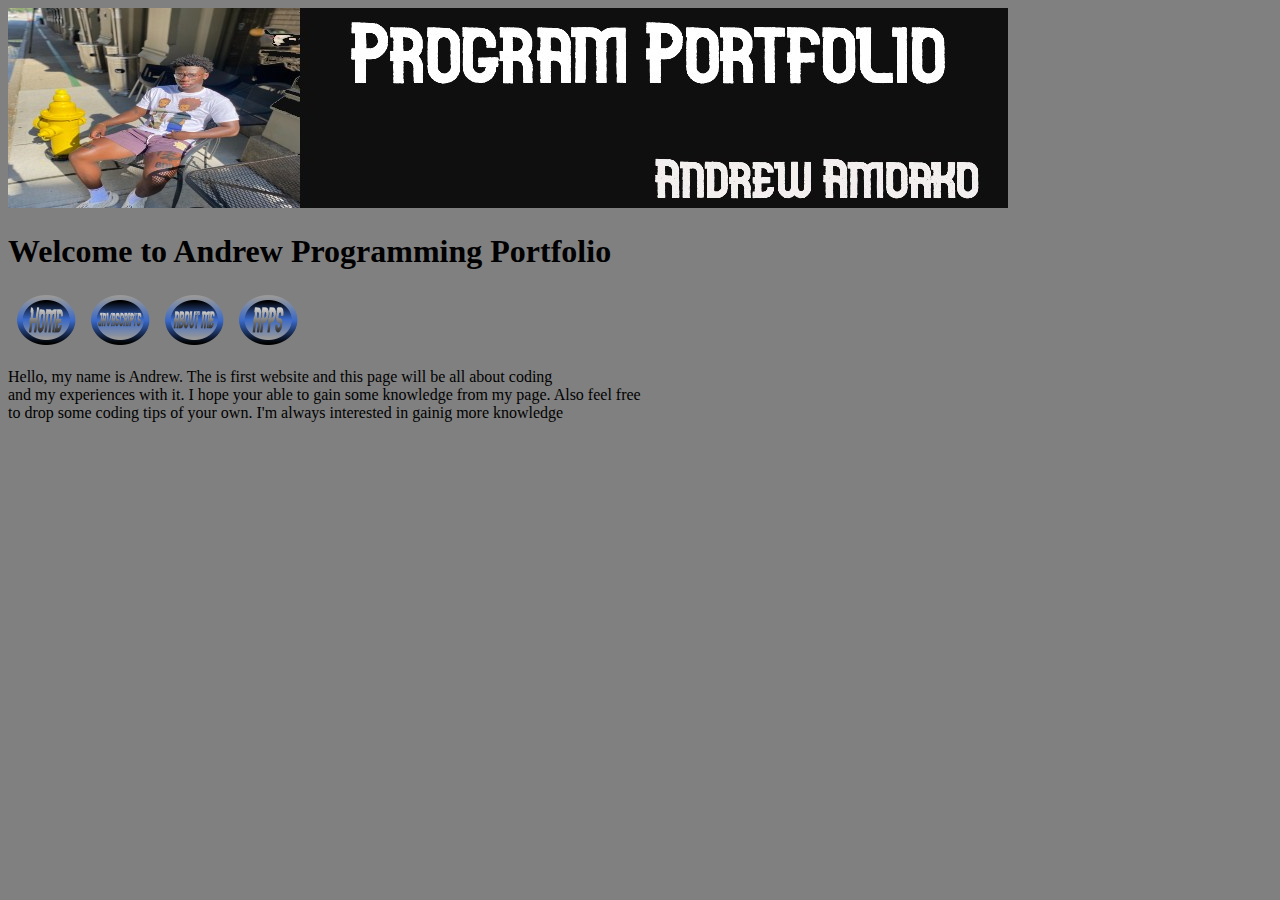
<file: index.html>
<!DOCTYPE HTML>
<html>

  <head>
    <meta charset="utf-8">
    <title>Andrew Programming Portfolio</title>
    <link rel="stylesheet" type="text/css" href="style.css">
  </head>

  <body>
    <img src="mybanner2.jpg">
    <h1>Welcome to Andrew Programming Portfolio</h1>
    
    <table>
      <tr>
       <th><a href="https://dru123r.github.io/index.html"><img src="home.png" width="70" height="50"></th>
       <th><a href="https://dru123r.github.io/javascripts.html"><img src="Javascripts.png" width="70" height="50"></th>
       <th><a href="https://dru123r.github.io/about.html"><img src="about me.png" width="70" height="50"></th>
       <th><a href="https://dru123r.github.io/apps.html"><img src="apps.png" width="70" height="50"></th>
      </tr>
    </table>
    
    <p>
    Hello, my name is Andrew. The is first website and this page will be all about coding<br>
    and my experiences with it. I hope your able to gain some knowledge from my page. Also feel free<br>
    to drop some coding tips of your own. I'm always interested in gainig more knowledge<br>
    </p>
    
  </body>
</html>
</file>
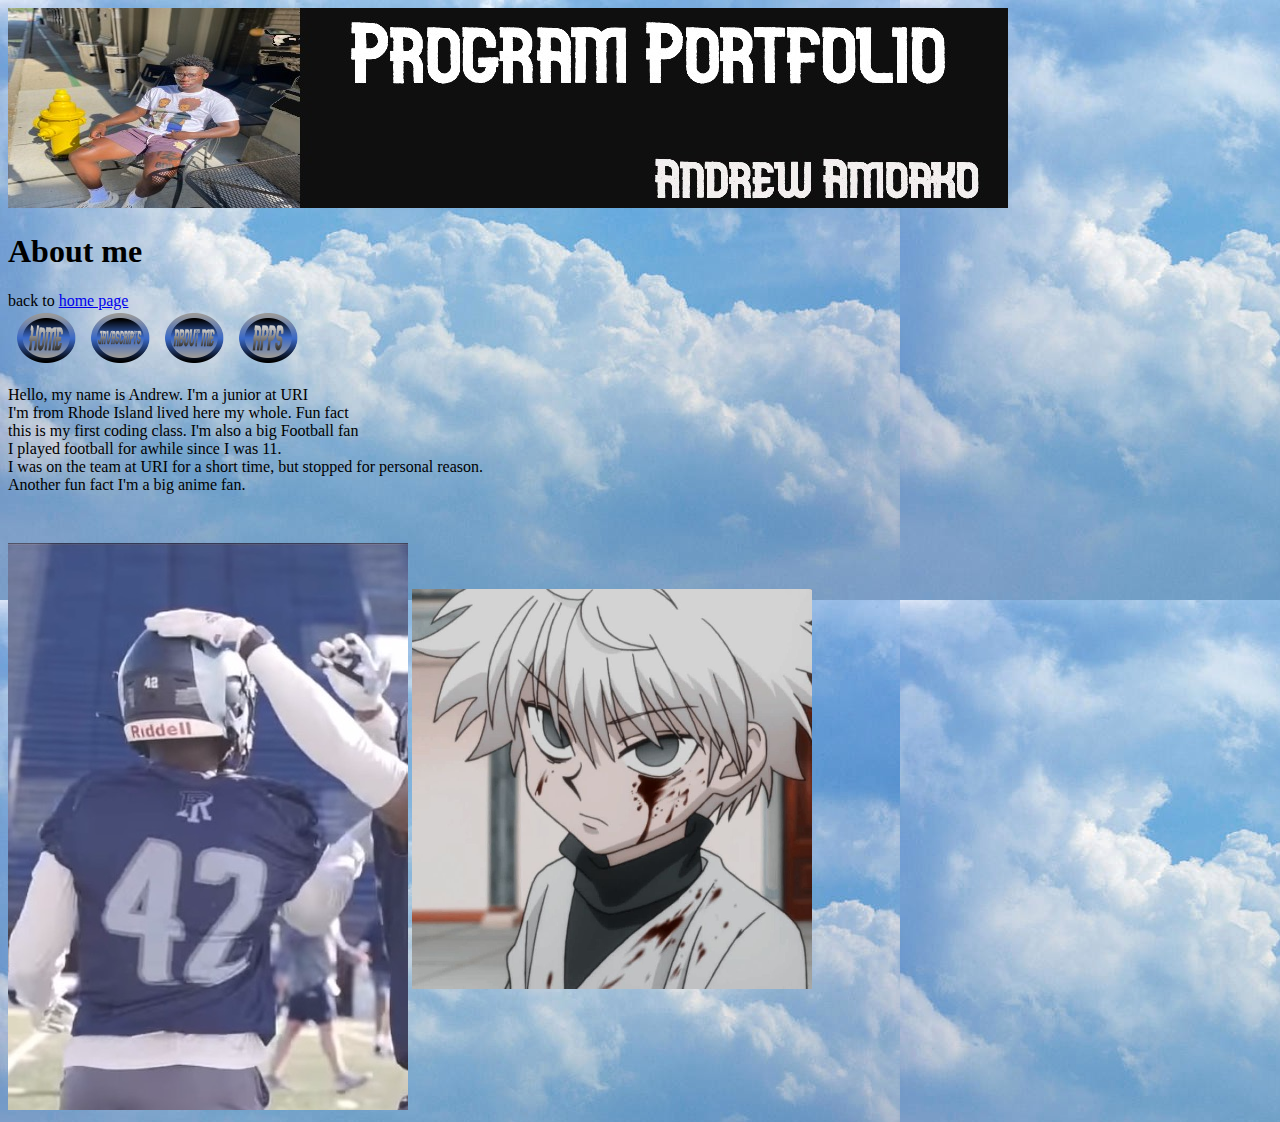
<file: about.html>
<!DOCTYPE HTML>
<html>

  <head>
    <meta charset="utf-8">
    <title>About me</title>
  </head>

  <body background="mybackground.jpg">
    <img src="mybanner2.jpg">
    <h1>About me</h1>
    back to <a href="index.html">home page</a>
    
    <table>
      <tr>
        <th><a href="https://dru123r.github.io/index.html"><img src="home.png" width="70" height="50"></th>
        <th><a href="https://dru123r.github.io/javascripts.html"><img src="Javascripts.png" width="70" height="50"></th>
       <th><a href="https://dru123r.github.io/about.html"><img src="about me.png" width="70" height="50"></th>
       <th><a href="https://dru123r.github.io/apps.html"><img src="apps.png" width="70" height="50"></th>
      </tr>
    </table>
    
    <p>
    Hello, my name is Andrew. I'm a junior at URI<br>
    I'm from Rhode Island lived here my whole. Fun fact<br>
    this is my first coding class. I'm also a big Football fan<br>
    I played football for awhile since I was 11.<br>
    I was on the team at URI for a short time, but stopped for personal reason.<br>
    Another fun fact I'm a big anime fan.<br>
    </p>
    
    <img src="drew.png">     <img src="killua.png">
    
    
  </body>
</html>
</file>
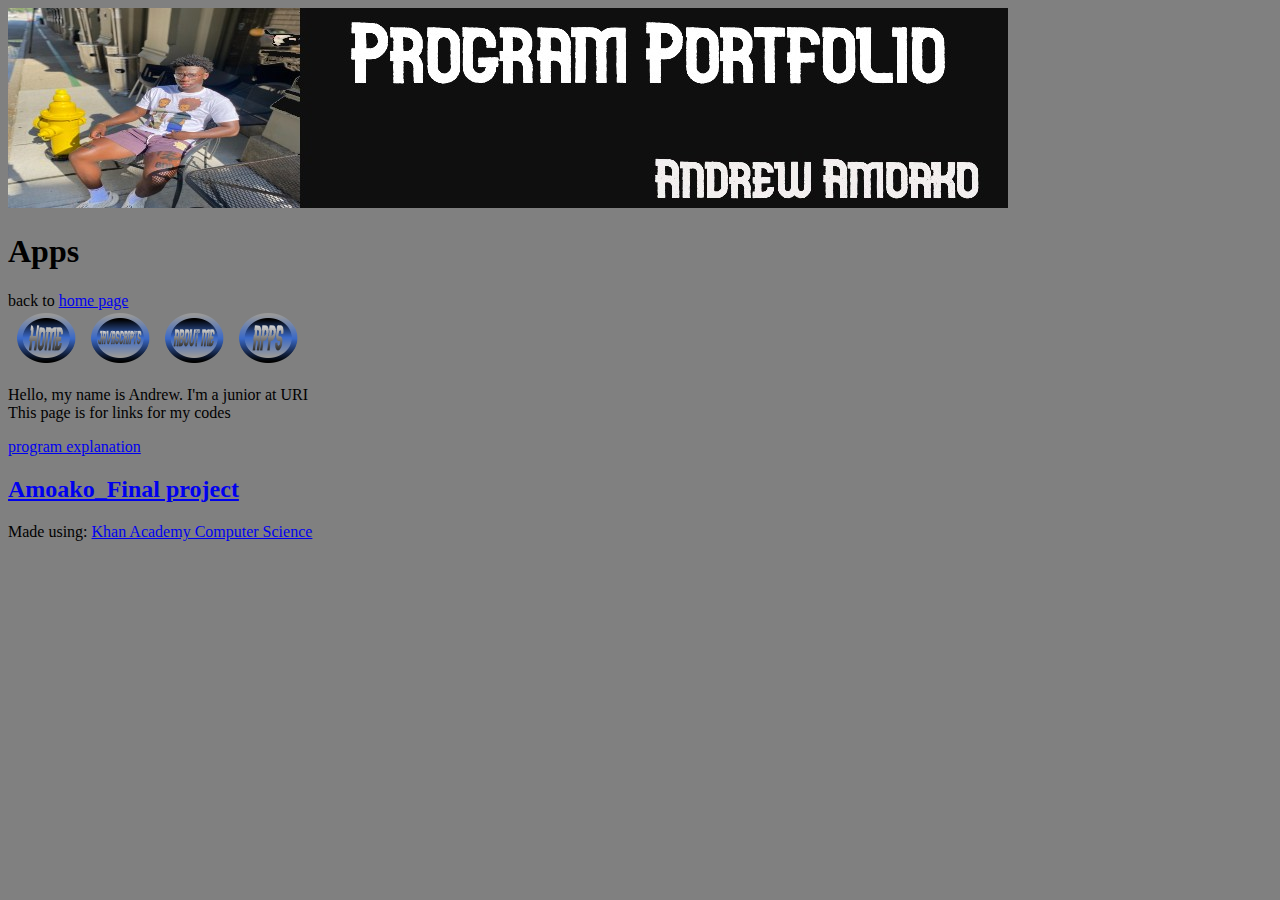
<file: apps.html>
<!DOCTYPE HTML>
<html>

  <head>
    <meta charset="utf-8">
    <title>About me</title>
    <link rel="stylesheet" type="text/css" href="style.css">
  </head>

  <body>
    <img src="mybanner2.jpg">
    <h1>Apps</h1>
    back to <a href="index.html">home page</a>
    
    <table>
      <tr>
        <th><a href="https://dru123r.github.io/index.html"><img src="home.png" width="70" height="50"></th>
        <th><a href="https://dru123r.github.io/javascripts.html"><img src="Javascripts.png" width="70" height="50"></th>
       <th><a href="https://dru123r.github.io/about.html"><img src="about me.png" width="70" height="50"></th>
       <th><a href="https://dru123r.github.io/apps.html"><img src="apps.png" width="70" height="50"></th>
      </tr>
    </table>
    
    <p>
    Hello, my name is Andrew. I'm a junior at URI<br>
    This page is for links for my codes<br>
    </p>
         
    <a href="https://drive.google.com/file/d/17gCIGNVi12M1pCggz7x7cfFDq30HjL92/view">program explanation</a>
    
    
      <h2><h2><a href="https://www.khanacademy.org/computer-programming/amoako_final-project/6193951240929280">Amoako_Final project</a></h2><script src="https://www.khanacademy.org/computer-programming/amoako_final-project/6193951240929280/embed.js?editor=no&buttons=no&author=no&embed=yes"></script><p>Made using: <a href="http://www.khanacademy.org/computer-programming">Khan Academy Computer Science</a></p>
    
    
  </body>
</html>
</file>
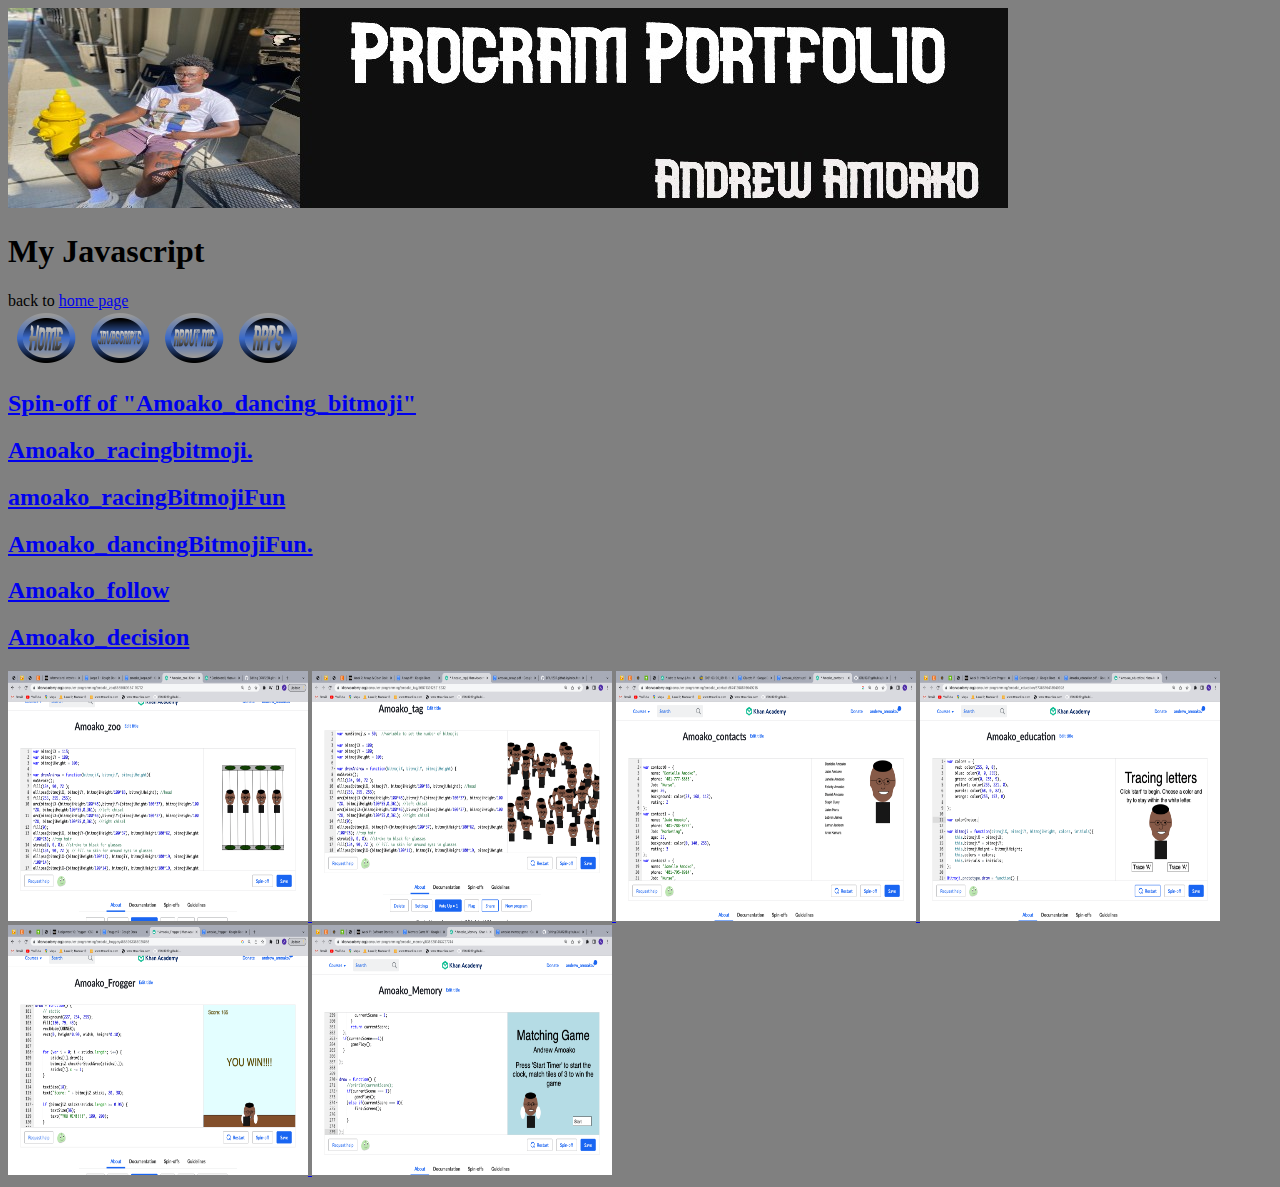
<file: javascripts.html>
<!DOCTYPE HTML>
<html>

  <head>
    <meta charset="utf-8">
    <title>Javascript Homepage</title>
    <link rel="stylesheet" type="text/css" href="style.css">
  </head>

  <body>
    <img src="mybanner2.jpg">
    <h1>My Javascript</h1>
    back to <a href="index.html">home page</a>
  </body>

  <table>
      <tr>
        <th><a href="https://dru123r.github.io/index.html"><img src="home.png" width="70" height="50"></th>
        <th><a href="https://dru123r.github.io/javascripts.html"><img src="Javascripts.png" width="70" height="50"></th>
       <th><a href="https://dru123r.github.io/about.html"><img src="about me.png" width="70" height="50"></th>
       <th><a href="https://dru123r.github.io/apps.html"><img src="apps.png" width="70" height="50"></th>
      </tr>
    </table>
  
  <h2><a href="https://www.khanacademy.org/computer-programming/spin-off-of-amoako_dancing_bitmoji/5353308325199872">Spin-off of "Amoako_dancing_bitmoji"</a></h2><script src="https://www.khanacademy.org/computer-programming/spin-off-of-amoako_dancing_bitmoji/5353308325199872/embed.js?editor=no&buttons=no&author=no&embed=yes"></script>
  
  <h2><a href="https://www.khanacademy.org/computer-programming/amoako_racingbitmoji/4943453219241984">Amoako_racingbitmoji.</a></h2><script src="https://www.khanacademy.org/computer-programming/amoako_racingbitmoji/4943453219241984/embed.js?editor=no&buttons=no&author=no&embed=yes"></script>
  
 <h2><a href="https://www.khanacademy.org/computer-programming/amoako_racingbitmojifun/5962687437127680">amoako_racingBitmojiFun</a></h2><script src="https://www.khanacademy.org/computer-programming/amoako_racingbitmojifun/5962687437127680/embed.js?editor=no&buttons=no&author=no&embed=yes"></script>
  
  <h2><a href="https://www.khanacademy.org/computer-programming/amoako_dancingbitmojifun/4696089099288576">Amoako_dancingBitmojiFun.</a></h2><script src="https://www.khanacademy.org/computer-programming/amoako_dancingbitmojifun/4696089099288576/embed.js?editor=no&buttons=no&author=no&embed=yes"></script>
  
  <h2><a href="https://www.khanacademy.org/computer-programming/amoako_follow/4530684904914944">Amoako_follow</a></h2><script src="https://www.khanacademy.org/computer-programming/amoako_follow/4530684904914944/embed.js?editor=no&buttons=no&author=no&embed=yes"></script>
  
  <h2><a href="https://www.khanacademy.org/computer-programming/amoako_decision/5571917047709696">Amoako_decision</a></h2><script src="https://www.khanacademy.org/computer-programming/amoako_decision/5571917047709696/embed.js?editor=no&buttons=no&author=no&embed=yes"></script>
  
  
   <a href="https://www.khanacademy.org/computer-programming/amoako_zoo/5555069384179712"><img src="CSCscreenshot.png" width="300" height="250">
     
   <a href="https://www.khanacademy.org/computer-programming/amoako_tag/5687139125215232"><img src="ScreenShot2.png" width="300" height="250">
     
   <a href="https://www.khanacademy.org/computer-programming/amoako_contacts/6741268576649216"><img src="ScreenShot.png"  width="300" height="250">
     
   <a href="https://www.khanacademy.org/computer-programming/amoako_education/6736876418940928"><img src="SCREEN.png"  width="300" height="250">
     
   <a href="https://www.khanacademy.org/computer-programming/amoako_frogger/4558963386925056"><img src="S.png" width="300" height="250">
     
    <a href="https://www.khanacademy.org/computer-programming/amoako_memory/5355281453727744"><img src="SS.png" width="300" height="250">
   
  </body>
 

</html>
</file>
<file: style.css>
body { background-color: grey;}
</file>
